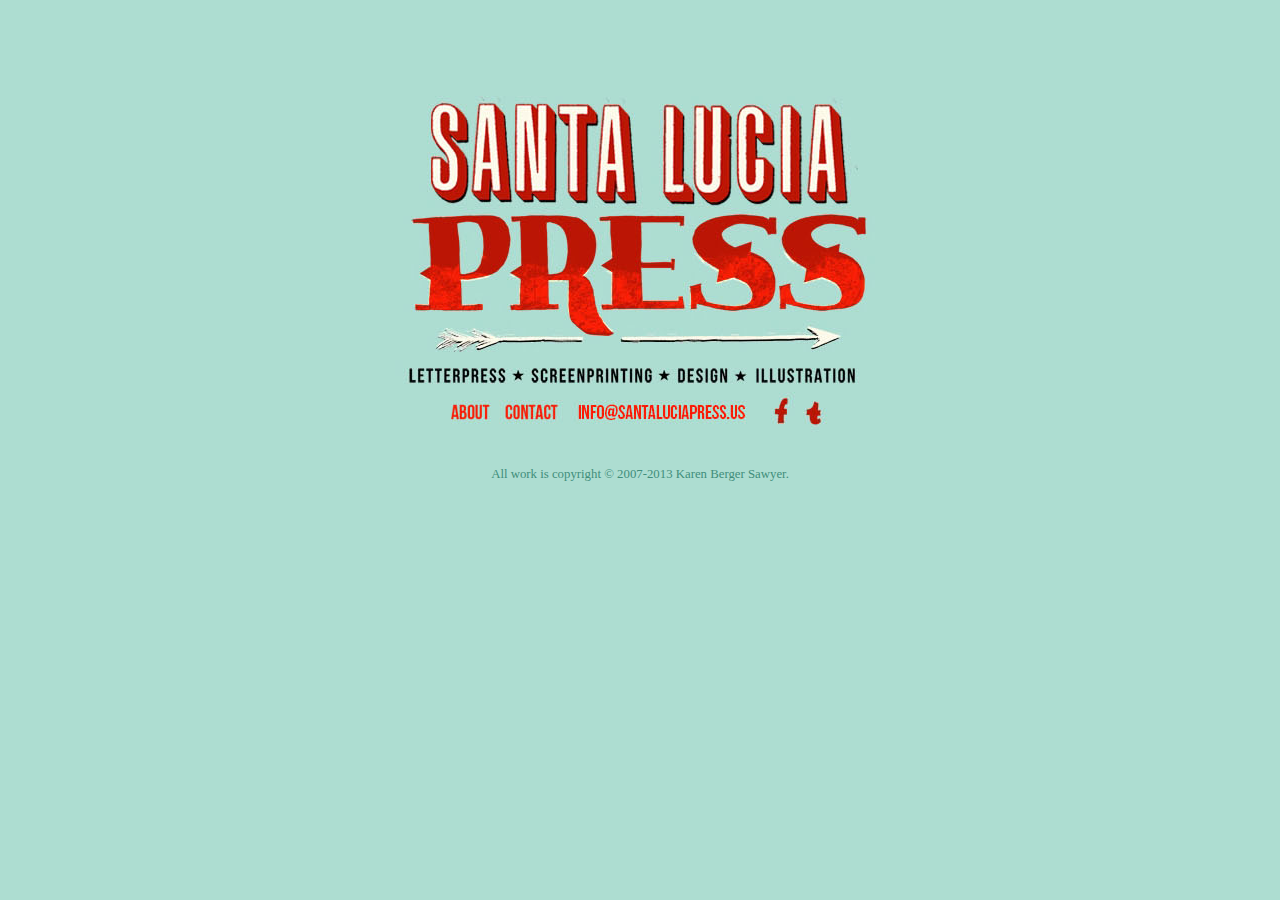
<file: index.html>
<!DOCTYPE html PUBLIC "-//W3C//DTD XHTML 1.0 Strict//EN"
	"http://www.w3.org/TR/xhtml1/DTD/xhtml1-strict.dtd">
<html xmlns="http://www.w3.org/1999/xhtml">
	<head>
                <meta name="google-site-verification" content="VvbaTXDAwkleqN6a7TuUzDcQKkTlm8za7GaS29pw2Qg" />
		<meta http-equiv="Content-Type" content="text/html; charset=utf-8" />
		<meta name="Description" content="Santa Lucia Press is a purveyor of extra fine printed materials and design. Specializing in the creation of letterpress and screenprinted products, our services include: job printing, custom design, and illustration.">
		<title>
			Santa Lucia Press: Printing and Design by K.B. Sawyer
		</title>
		<link rel="stylesheet" type="text/css" href="css/main.css" />
		<link rel="stylesheet" type="text/css" href="css/colorbox.css" />
	</head>
	<body>			
		<div class="container">
			<div id="main-pages-div">
				<ul id="main-pages">
					<li id="item-site-id">
						<a href="index.html"><span>Santa Lucia Press</span></a>
					</li>
					<li id="item-letterpress">
						<a href="#letterpress"><span>Letterpress</span></a>
					</li>
					<li id="item-screenprinting">
						<a href="#screenprinting"><span>Screenprinting</span></a>
					</li>
					<li id="item-design">
						<a href="#design"><span>Design</span></a>
					</li>
					<li id="item-illustration">
						<a href="#illustration"><span>Illustration</span></a>
					</li>
					<li id="item-about">
						<a href="#about"><span>About</span></a>
					</li>
					<li id="item-contact">
						<a href="#contact"><span>Contact</span></a>
					</li>
					<li id="item-email-address">
						<a href="mailto:foo@foobar.com"><span>Email me</span></a>
					</li>
					<li id="item-facebook">
						<a href="http://facebook.com/sanluciapress/" target='_blank'><span>Facebook</span></a>
					</li>
					<li id="item-tumblr">
						<a href="http://santaluciapress.tumblr.com/" target='_blank'><span>Tumblr</span></a>
					</li>
				</ul>
			</div>
			<div id="main-content">
				<div id="image-thumbnails">
				</div>
				<div id="additional-text" style="display:none">
				</div>
			</div>
			<div class="footer">
				All work is copyright &copy; 2007-2013 Karen Berger Sawyer.
			</div>
		</div>
		<script src="js/third-party/jquery-1.8.3.min.js" type="text/javascript"></script>
		<script src="js/third-party/jquery.colorbox-min.js" type="text/javascript"></script>
		<script src="js/SantaLuciaPress.js" type="text/javascript"></script>
		<script src="js/ImageMap.js" type="text/javascript"></script>
		<script src="js/ImageSlideshow.js" type="text/javascript"></script>
		<script src="js/SiteContent.js" type="text/javascript"></script>
		<script src="js/TextContent.js" type="text/javascript"></script>
		<script src="js/application.js" type="text/javascript"></script>
		
	</body>
</html>
</file>
<file: css/main.css>
/* 
 * Main CSS style sheet for the Santa Lucia Press home page.
 */
/*
 * Styles for the basic document stuff: body, h1, etc.
 */
 
/* Generated by Font Squirrel (http://www.fontsquirrel.com) on January 12, 2013 */
@font-face {
     font-family: 'BebasNeue';
     src: url('../fonts/bebasneue-webfont.eot');
     src: url('../fonts/bebasneue-webfont.eot?#iefix') format('embedded-opentype'),
          url('../fonts/bebasneue-webfont.woff') format('woff'),
          url('../fonts/bebasneue-webfont.ttf') format('truetype'),
          url('../fonts/ebasneue-webfont.svg#bebas_neueregular') format('svg');
     font-weight: normal;
     font-style: normal;
}

html {
    background : #adddd1;
    padding : 2em 0 2em 0;
}

body {
	margin: 0px;
	padding: 0px;
	color: #333;
	margin: 0 auto;
	max-width: 960px;
	font-family: "Times New Roman",Georgia,Serif;
}

.container {
    margin: 0 10px 0 10px;
    position : relative;
}

img {
	border: 0;
}

h1 {
    font-family: 'BebasNeue';
	color: #bb1505;
	border-bottom: 1px solid #ccc;
	font-weight: normal;
	text-align : center;
	font-size: 2em;
	padding: 5px 0 10px;
	margin: 0px 0px 0px 0px;
}

p {
	padding-top: 15px;
	margin: 0px;
	line-height: 1.5em;
	font-size: 0.9em;
}

a {
	color: #bb1505;
	text-decoration : none;
}

a:hover {
    text-decoration : underline;
}

.footer {
    padding-top : 25px;
    font-size   : 0.8em;
    width       : 100%;
    text-align  : center;
    color       : #418e7b;
}

/*
 * Styles for the main links in the image map.
 * Everything I need to know about image mapping with CSS I learned from this site:
 * http://www.noobcube.com/tutorials/html-css/css-image-maps-a-beginners-guide-/
 *
 */

ul#main-pages {
    width   : 650px;
    height  : 410px;
    list-style: none;
    background: url(../images/mainpagemain_all.jpg) no-repeat 0 0;
    position: relative;
    margin : auto;
    padding: 0;
}

#main-pages-div {
    
}

ul#main-pages li {
	position: absolute;
}

ul#main-pages li a{
	display: block;
	height: 100%;
	text-decoration: none;
}

ul#main-pages li a span {
    /* don't show the text */
    display : none;
}


li#item-site-id {
    left   : 82px;
    top    : 57px;
    width  : 491px;
    height : 273px;
}

li#item-letterpress {
    left   : 89px;
    top    : 332px;
    width  : 124px;
    height : 22px;    
}

li#item-screenprinting {
    left   : 214px;
    top    : 333px;
    width  : 148px;
    height : 24px;
}

li#item-design {
    left   : 358px;
    top    : 329px;
    width  : 81px;
    height : 28px;
}

li#item-illustration {
    left   : 431px;
    top    : 324px;
    width  : 138px;
    height : 32px;
}

li#item-about {
    left   : 129px;
    top    : 368px;
    width  : 51px;
    height : 29px;
}

li#item-contact {
    left   : 182px;
    top    : 368px;
    width  : 70px;
    height : 29px;
}

li#item-email-address {
    left   : 258px;
    top    : 368px;
    width  : 183px;
    height : 29px;
}

li#item-facebook {
    left   : 441px;
    top    : 361px;
    width  : 43px;
    height : 46px;
}

li#item-tumblr {
    left   : 484px;
    top    : 363px;
    width  : 42px;
    height : 39px;
}

/*
 * Styles for the image thumbnails and slideshow
 */

#image-thumbnails {
    margin : 0 auto;
    width  : 680px;
}

.thumbnail-row {
    width  : 680px;
}

.thumbnail {
    display   : inline-block;
}

.thumbnail a {
    margin    : 10px 10px 10px 10px;
    height    : 100%;
    border    : 0;
    outline   : 0;
    display   : inline-block;
    
    box-shadow: 0px 0px 2px 1px #001c4c;
}

.thumbnail a:hover {
    /*outline : #666 solid 2px;*/
    box-shadow: 0px 0px 2px 1px #bb1505;
}

.thumbnail a img {
    /* (680 / 4) - 20 for the gutter */
    width : 150px;
    height : 150px;
    text-align:center; 
    float:left; 
    position:relative;
}

/* floating label over image */
.thumbnail a div {
    margin             : 5px 10px 5px 10px;
    padding            : 5px; 
    width              : 150px; 
    
    float              : left; 
    position           : absolute; 
    z-index            : 1;
    text-align         : center;
    
    background-color   : #000;
    border-radius      : 1px;
    
    opacity            : 0.7;
    filter             : alpha(opacity=70); /* For IE8 and earlier */
}

.thumbnail a div span {
    width             : 180px; 
    color             : #FFF; 
    font-size         : 0.8em;
}

/** style for the text shown for individual slideshow thumbnails, e.g. Illustration */
.slideshow-text {
    padding          : 5px 30px 20px 30px;
    
    border-radius    : 2px;    
}

/** style for the text shown in "About" and "Contact" */
#additional-text {
    margin           : 5px 175px 5px 175px;
    padding          : 0 50px 0 50px;
    
}
</file>
<file: css/colorbox.css>
/*
    ColorBox Core Style:
    The following CSS is consistent between example themes and should not be altered.
*/
#colorbox, #cboxOverlay, #cboxWrapper{position:absolute; top:0; left:0; z-index:9999; overflow:hidden;}
#cboxOverlay{position:fixed; width:100%; height:100%;}
#cboxMiddleLeft, #cboxBottomLeft{clear:left;}
#cboxContent{position:relative;}
#cboxLoadedContent{overflow:auto;}
#cboxTitle{margin:0;}
#cboxLoadingOverlay, #cboxLoadingGraphic{position:absolute; top:0; left:0; width:100%; height:100%;}
#cboxPrevious, #cboxNext, #cboxClose, #cboxSlideshow{cursor:pointer;}
.cboxPhoto{float:left; margin:auto; border:0; display:block; max-width:none;}
.cboxIframe{width:100%; height:100%; display:block; border:0;}
#colorbox, #cboxContent, #cboxLoadedContent{box-sizing:content-box; -moz-box-sizing:content-box; -webkit-box-sizing:content-box;}

/* 
    User Style:
    Change the following styles to modify the appearance of ColorBox.  They are
    ordered & tabbed in a way that represents the nesting of the generated HTML.
*/
#cboxOverlay{background:url(images/overlay.png) repeat 0 0;}
#colorbox{}
    #cboxTopLeft{width:21px; height:21px; background:url(images/controls.png) no-repeat -101px 0;}
    #cboxTopRight{width:21px; height:21px; background:url(images/controls.png) no-repeat -130px 0;}
    #cboxBottomLeft{width:21px; height:21px; background:url(images/controls.png) no-repeat -101px -29px;}
    #cboxBottomRight{width:21px; height:21px; background:url(images/controls.png) no-repeat -130px -29px;}
    #cboxMiddleLeft{width:21px; background:url(images/controls.png) left top repeat-y;}
    #cboxMiddleRight{width:21px; background:url(images/controls.png) right top repeat-y;}
    #cboxTopCenter{height:21px; background:url(images/border.png) 0 0 repeat-x;}
    #cboxBottomCenter{height:21px; background:url(images/border.png) 0 -29px repeat-x;}
    #cboxContent{background:#fff; overflow:hidden;}
        .cboxIframe{background:#fff;}
        #cboxError{padding:50px; border:1px solid #ccc;}
        #cboxLoadedContent{margin-bottom:28px;}
        #cboxTitle{position:absolute; bottom:4px; left:0; text-align:center; width:100%; color:#949494;}
        #cboxCurrent{position:absolute; bottom:4px; left:58px; color:#949494;}
        #cboxSlideshow{position:absolute; bottom:4px; right:30px; color:#0092ef;}
        #cboxPrevious{position:absolute; bottom:0; left:0; background:url(images/controls.png) no-repeat -75px 0; width:25px; height:25px; text-indent:-9999px;}
        #cboxPrevious:hover{background-position:-75px -25px;}
        #cboxNext{position:absolute; bottom:0; left:27px; background:url(images/controls.png) no-repeat -50px 0; width:25px; height:25px; text-indent:-9999px;}
        #cboxNext:hover{background-position:-50px -25px;}
        #cboxLoadingOverlay{background:url(images/loading_background.png) no-repeat center center;}
        #cboxLoadingGraphic{background:url(images/loading.gif) no-repeat center center;}
        #cboxClose{position:absolute; bottom:0; right:0; background:url(images/controls.png) no-repeat -25px 0; width:25px; height:25px; text-indent:-9999px;}
        #cboxClose:hover{background-position:-25px -25px;}

/*
  The following fixes a problem where IE7 and IE8 replace a PNG's alpha transparency with a black fill
  when an alpha filter (opacity change) is set on the element or ancestor element.  This style is not applied to or needed in IE9.
  See: http://jacklmoore.com/notes/ie-transparency-problems/
*/
.cboxIE #cboxTopLeft,
.cboxIE #cboxTopCenter,
.cboxIE #cboxTopRight,
.cboxIE #cboxBottomLeft,
.cboxIE #cboxBottomCenter,
.cboxIE #cboxBottomRight,
.cboxIE #cboxMiddleLeft,
.cboxIE #cboxMiddleRight {
    filter: progid:DXImageTransform.Microsoft.gradient(startColorstr=#00FFFFFF,endColorstr=#00FFFFFF);
}

/*
  The following provides PNG transparency support for IE6
  Feel free to remove this and the /ie6/ directory if you have dropped IE6 support.
*/
.cboxIE6 #cboxTopLeft{background:url(images/ie6/borderTopLeft.png);}
.cboxIE6 #cboxTopCenter{background:url(images/ie6/borderTopCenter.png);}
.cboxIE6 #cboxTopRight{background:url(images/ie6/borderTopRight.png);}
.cboxIE6 #cboxBottomLeft{background:url(images/ie6/borderBottomLeft.png);}
.cboxIE6 #cboxBottomCenter{background:url(images/ie6/borderBottomCenter.png);}
.cboxIE6 #cboxBottomRight{background:url(images/ie6/borderBottomRight.png);}
.cboxIE6 #cboxMiddleLeft{background:url(images/ie6/borderMiddleLeft.png);}
.cboxIE6 #cboxMiddleRight{background:url(images/ie6/borderMiddleRight.png);}

.cboxIE6 #cboxTopLeft,
.cboxIE6 #cboxTopCenter,
.cboxIE6 #cboxTopRight,
.cboxIE6 #cboxBottomLeft,
.cboxIE6 #cboxBottomCenter,
.cboxIE6 #cboxBottomRight,
.cboxIE6 #cboxMiddleLeft,
.cboxIE6 #cboxMiddleRight {
    _behavior: expression(this.src = this.src ? this.src : this.currentStyle.backgroundImage.split('"')[1], this.style.background = "none", this.style.filter = "progid:DXImageTransform.Microsoft.AlphaImageLoader(src=" + this.src + ", sizingMethod='scale')");
}
</file>
